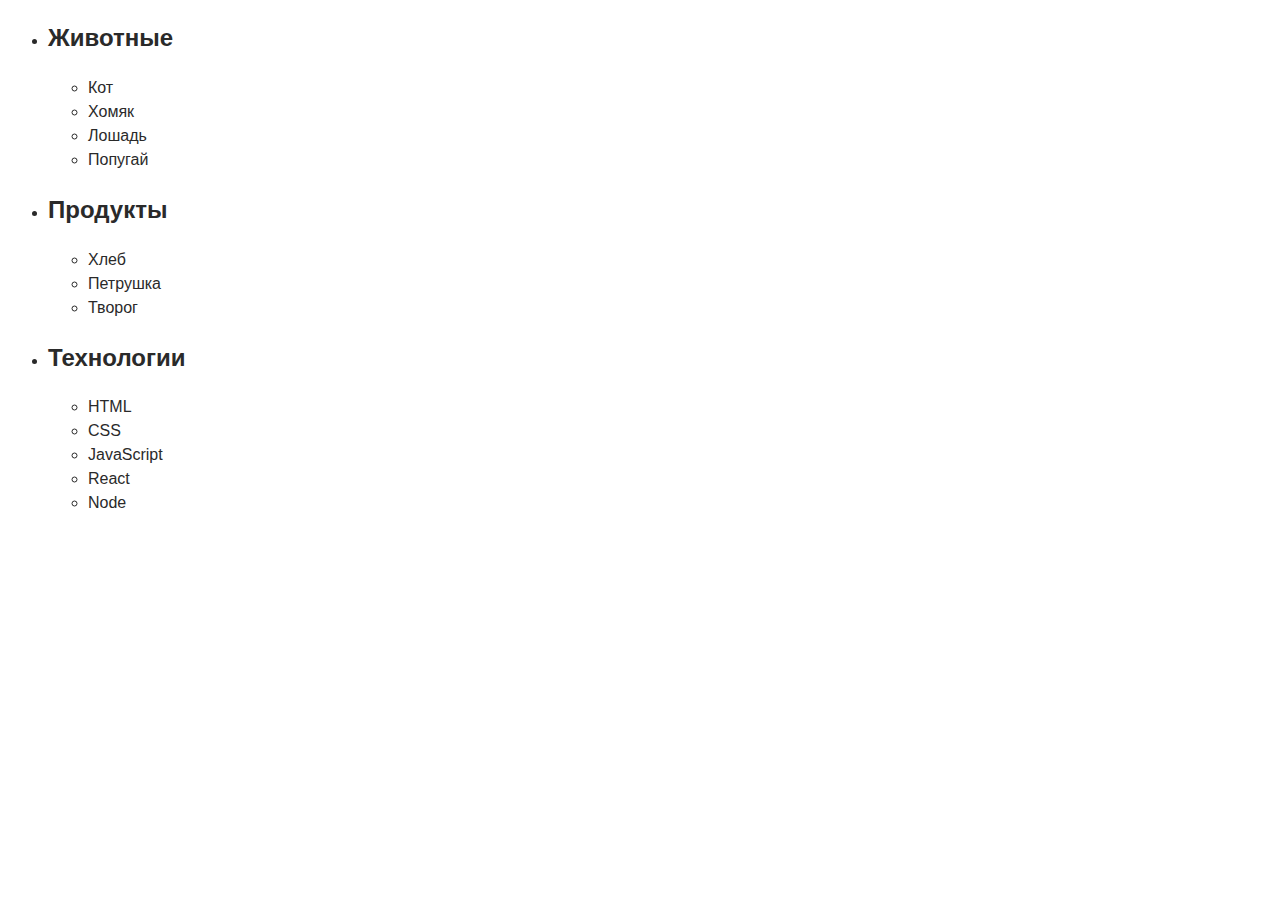
<file: task-1.html>
<!DOCTYPE html>
<html lang="en">
  <head>
    <meta charset="UTF-8" />
    <meta name="viewport" content="width=device-width, initial-scale=1.0" />
    <title>Задание 1</title>
    <link rel="stylesheet" href="./css/styles.css" />
  </head>
  <body>
    <ul id="categories">
      <li class="item">
        <h2>Животные</h2>

        <ul>
          <li>Кот</li>
          <li>Хомяк</li>
          <li>Лошадь</li>
          <li>Попугай</li>
        </ul>
      </li>
      <li class="item">
        <h2>Продукты</h2>

        <ul>
          <li>Хлеб</li>
          <li>Петрушка</li>
          <li>Творог</li>
        </ul>
      </li>
      <li class="item">
        <h2>Технологии</h2>

        <ul>
          <li>HTML</li>
          <li>CSS</li>
          <li>JavaScript</li>
          <li>React</li>
          <li>Node</li>
        </ul>
      </li>
    </ul>

    <script src="./js/task-1.js" type="module"></script>
  </body>
</html>
</file>
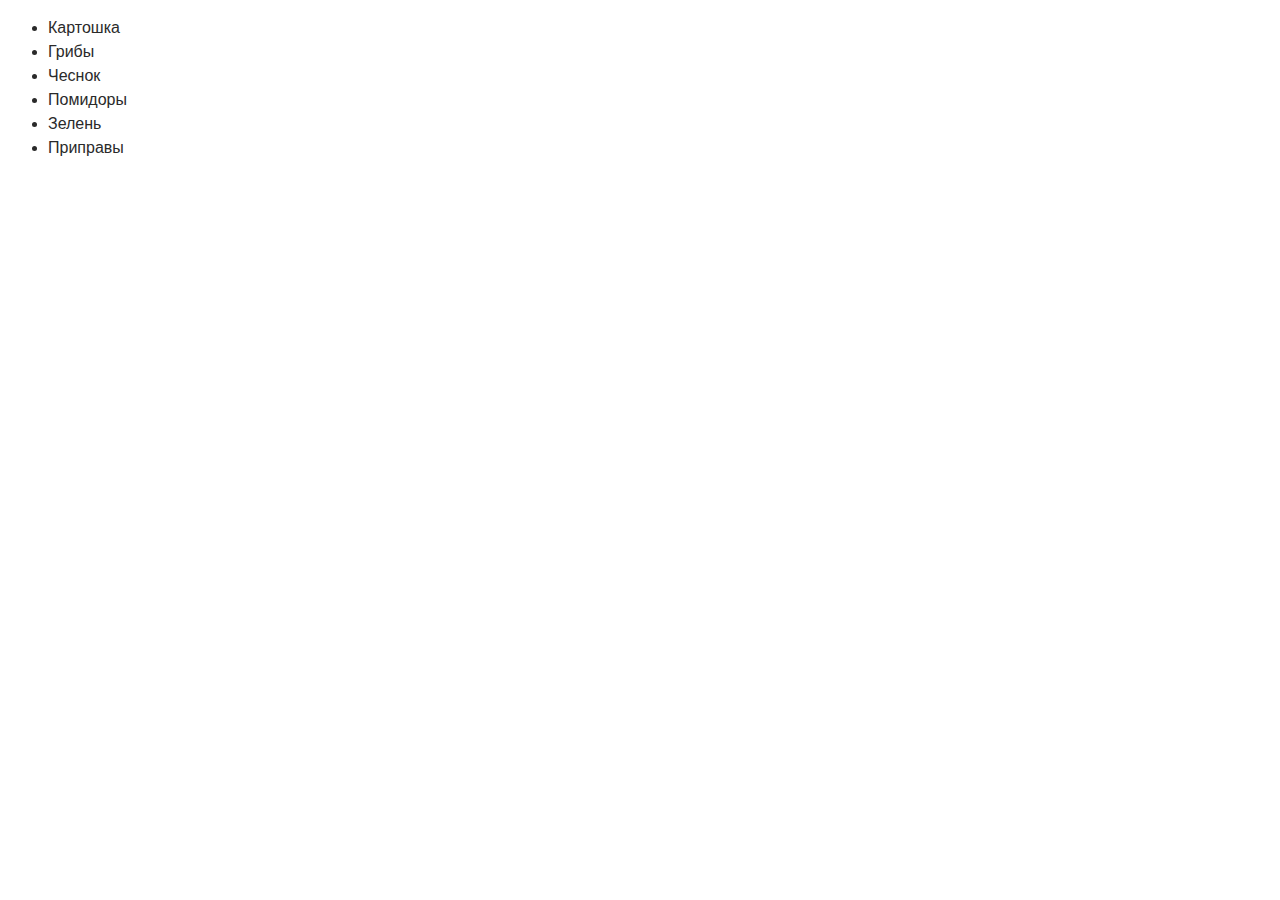
<file: task-2.html>
<!DOCTYPE html>
<html lang="en">
  <head>
    <meta charset="UTF-8" />
    <meta name="viewport" content="width=device-width, initial-scale=1.0" />
    <title>Задание 2</title>
    <link rel="stylesheet" href="./css/styles.css" />
  </head>
  <body>
    <ul id="ingredients"></ul>

    <script src="./js/task-2.js" type="module"></script>
  </body>
</html>
</file>
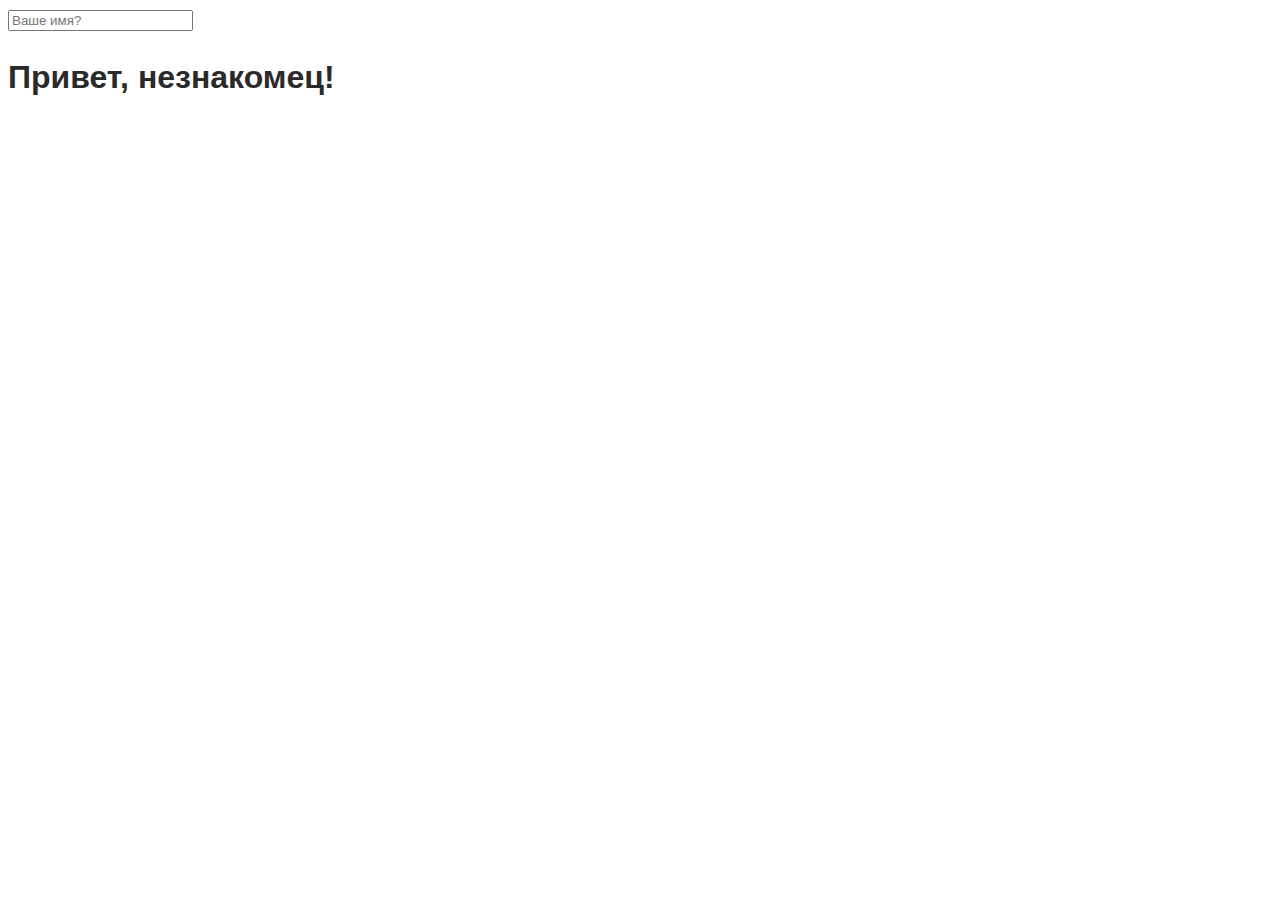
<file: task-5.html>
<!DOCTYPE html>
<html lang="en">
  <head>
    <meta charset="UTF-8" />
    <meta name="viewport" content="width=device-width, initial-scale=1.0" />
    <title>Задание 5</title>
    <link rel="stylesheet" href="./css/styles.css" />
  </head>
  <body>
    <input type="text" placeholder="Ваше имя?" id="name-input" />
    <h1>Привет, <span id="name-output">незнакомец</span>!</h1>

    <script src="./js/task-5.js" type="module"></script>
  </body>
</html>
</file>
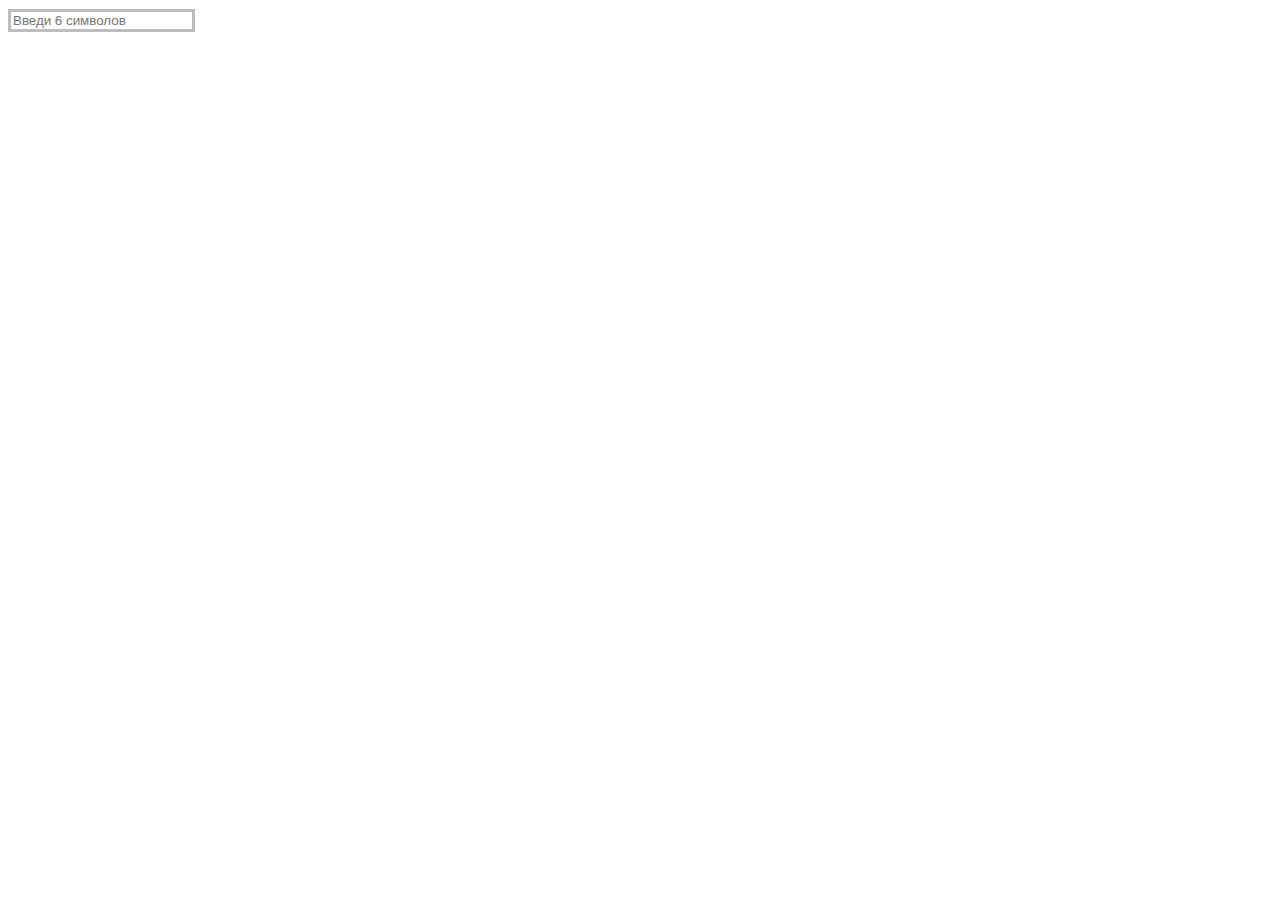
<file: task-6.html>
<!DOCTYPE html>
<html lang="en">
  <head>
    <meta charset="UTF-8" />
    <meta name="viewport" content="width=device-width, initial-scale=1.0" />
    <title>Задание 6</title>
    <link rel="stylesheet" href="./css/styles.css" />
  </head>
  <body>
    <input
      type="text"
      id="validation-input"
      data-length="6"
      placeholder="Введи 6 символов"
    />

    <script src="./js/task-6.js" type="module"></script>
  </body>
</html>
</file>
<file: css/styles.css>
body {
  font-family: 'Helvetica Neue', -apple-system, BlinkMacSystemFont, 'Segoe UI',
    Roboto, Oxygen, Ubuntu, Cantarell, 'Open Sans', sans-serif;
  line-height: 1.5;
  color: #2a2a2a;
}

.magic-btn {
  display: inline-flex;
  justify-content: center;
  align-items: center;
  margin: 0;
  padding: 8px 16px;
  font-size: 16px;
  cursor: pointer;
  border-radius: 4px;
  border: none;
  box-shadow: 0px 3px 1px -2px rgba(0, 0, 0, 0.2),
    0px 2px 2px 0px rgba(0, 0, 0, 0.14), 0px 1px 5px 0px rgba(0, 0, 0, 0.12);
}

.magic-btn > .icon {
  display: inline-block;
  margin-left: 10px;
  font-size: 24px;
}

.site-nav__link {
  color: currentColor;
  text-decoration: none;
}

.site-nav__link:hover {
  text-decoration: underline;
}

.site-nav__link--current {
  color: tomato;
}

.color-picker__option {
  display: inline-block;
  width: 64px;
  height: 64px;
  margin: 4px;
  border: none;
  outline: none;
  cursor: pointer;
}

.transaction-table {
  border-collapse: collapse;
}

.transaction-table th,
.transaction-table td {
  padding: 8px;
  border: 1px solid #2a2a2a;
}

.title__link {
  display: inline-flex;
  margin-left: 40px;
}

/* Оформление меню */

a {
  text-decoration: none;
  color: inherit;
}

a:hover,
a:focus {
  color: red;
}

.menu-list {
  margin-bottom: 10px;
  transition: font-size 250ms ease-in-out;
}

.menu-list:hover,
.menu-list:focus {
  font-size: 25px;
}

/* 6 задача */
#validation-input {
  border: 3px solid #bdbdbd;
}

#validation-input.valid {
  border-color: #4caf50;
}

#validation-input.invalid {
  border-color: #f44336;
}

/* 3 задача (галерея) */
#gallery {
  margin: 0;
  padding: 20px;
  display: flex;
  align-items: center;
  background-color: gray;
  outline: 4px solid orange;
}

.gallery-list {
  list-style: none;
  outline: 1px solid orange;
}

.gallery-list:not(:last-child) {
  margin-right: 20px;
}

.gallery-item {
  display: block;
  width: 100%;
  height: auto;

  background-size: cover;
}
</file>
